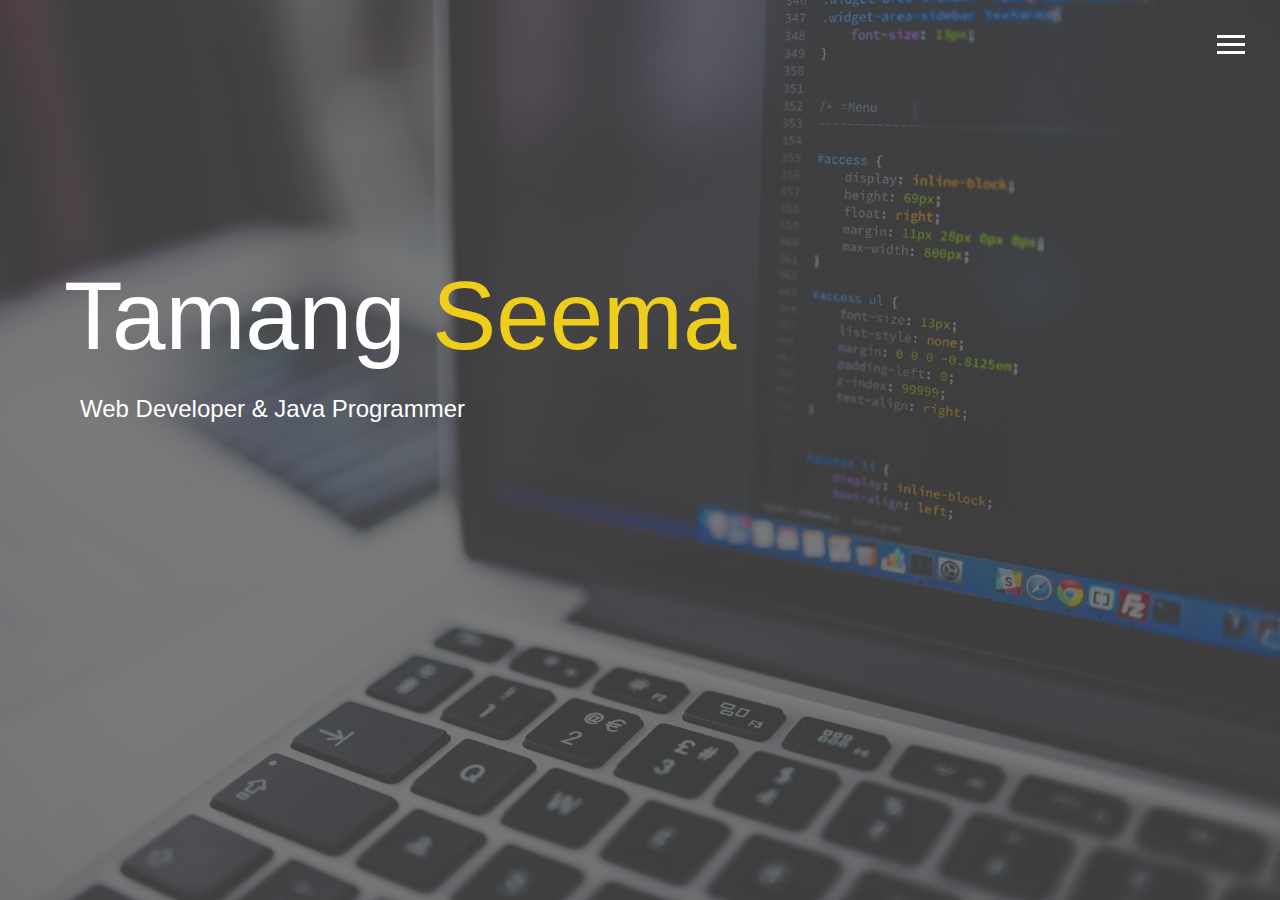
<file: index.html>
<!DOCTYPE html>
<html lang="en">

<head>
  <meta charset="UTF-8" />
  <meta name="viewport" content="width=device-width, initial-scale=1.0" />
  <meta http-equiv="X-UA-Compatible" content="ie=edge" />
  <link rel="stylesheet" href="style.css" />
  <link rel="stylesheet" href="https://use.fontawesome.com/releases/v5.5.0/css/all.css" integrity="sha384-B4dIYHKNBt8Bc12p+WXckhzcICo0wtJAoU8YZTY5qE0Id1GSseTk6S+L3BlXeVIU"
    crossorigin="anonymous" />
  <title>tamangseema| Portfolio</title>
</head>

<body id="bg-img">
  <div class="overlay"></div>
  <header>
    <div class="hamburger">
      <div class="hamburger-line"></div>
      <div class="hamburger-line"></div>
      <div class="hamburger-line"></div>
    </div>

    <nav class="menu">
      <div class="menu-branding">
        <div class="portrait"></div>
      </div>

      <ul class="menu-nav">
        <li class="nav-item"><a href="index.html" class="nav-link">Home</a></li>
        <li class="nav-item"><a href="about.html" class="nav-link">About Me</a></li>
        <li class="nav-item"><a href="work.html" class="nav-link">Work</a></li>
        <li class="nav-item">
          <a href="contact.html" class="nav-link">How to Reach Me</a>
        </li>
      </ul>
    </nav>
  </header>
  <main id="home">
    <h1 class="lg-heading">
      Tamang <span class="text-secondary">Seema</span>
    </h1>
    <h2 class="sm-heading">Web Developer & Java Programmer</h2>
    <div class="icons">
      <a href="#!"> <i class="fab fa-twitter fa-2x"></i> </a>
      <a href="https://www.facebook.com/tamang.seema.1"> <i class="fab fa-facebook fa-2x"></i> </a>
      <a href="#!"> <i class="fab fa-linkedin fa-2x"></i> </a>
      <a href="https://github.com/tamangp" target="blank"> <i class="fab fa-github fa-2x"></i> </a>
    </div>
  </main>
  <script src="app.js"></script>
</body>

</html>
</file>
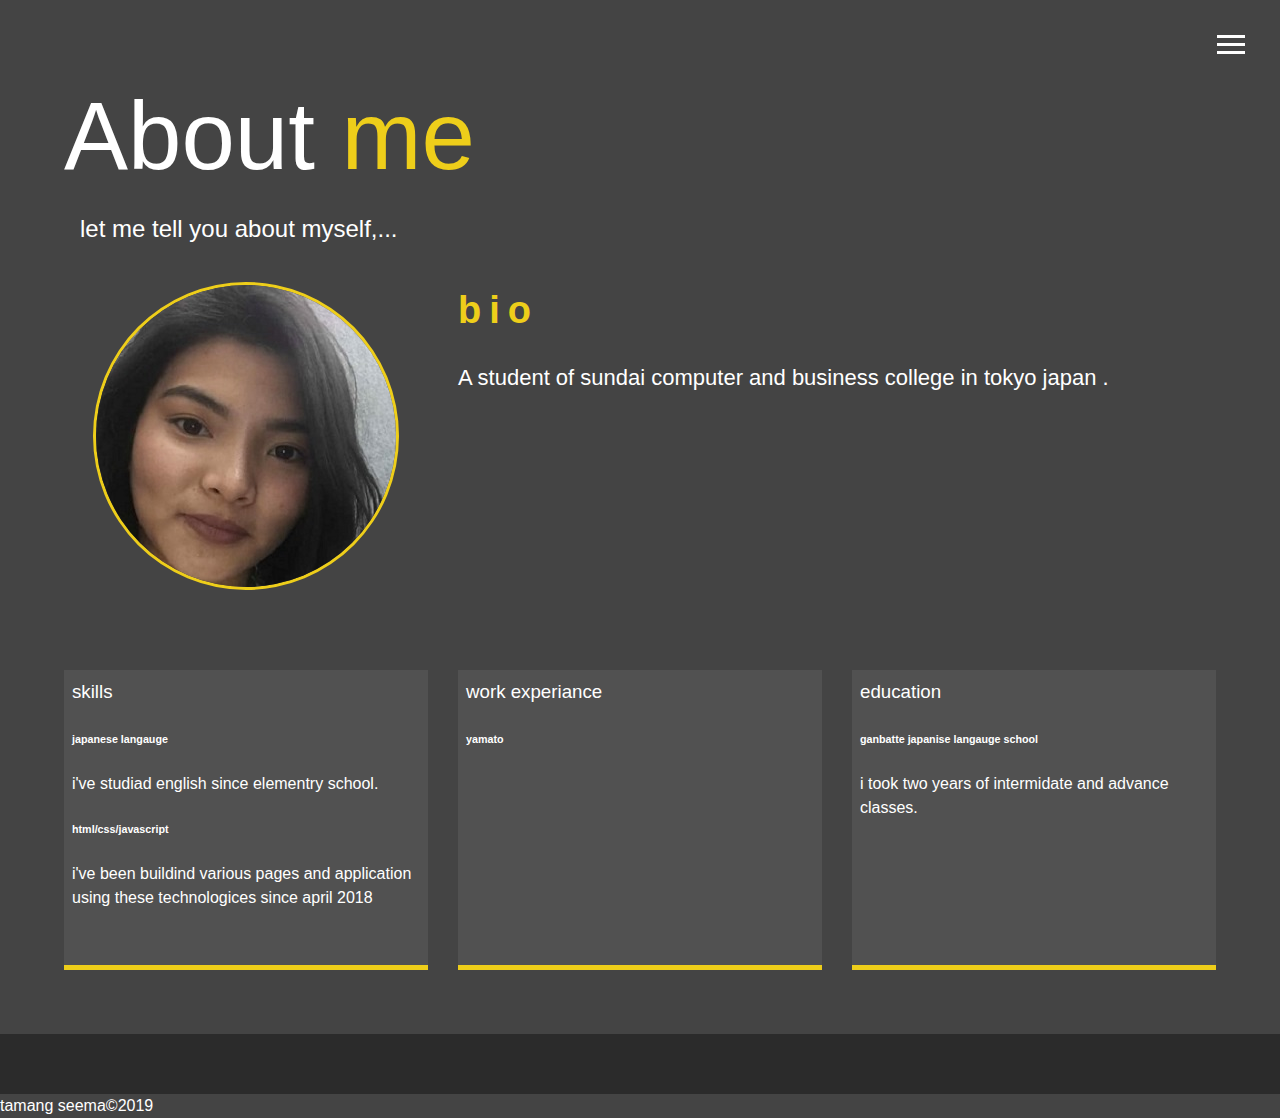
<file: about.html>
<!DOCTYPE html>
<html lang="en">

<head>
    <meta charset="UTF-8" />
    <meta name="viewport" content="width=device-width, initial-scale=1.0" />
    <meta http-equiv="X-UA-Compatible" content="ie=edge" />
    <link rel="stylesheet" href="style.css" />
    <link rel="stylesheet" href="https://use.fontawesome.com/releases/v5.5.0/css/all.css" integrity="sha384-B4dIYHKNBt8Bc12p+WXckhzcICo0wtJAoU8YZTY5qE0Id1GSseTk6S+L3BlXeVIU"
        crossorigin="anonymous" />
    <title>tamangseema | Portfolio</title>
</head>

<body>

    <div class="overlay"></div>
    <header>
        <div class="hamburger">
            <div class="hamburger-line"></div>
            <div class="hamburger-line"></div>
            <div class="hamburger-line"></div>
        </div>

        <nav class="menu">
            <div class="menu-branding">
                <div class="portrait"></div>
            </div>
            <ul class="menu-nav">
                <li class="nav-item"><a href="index.html" class="nav-link">Home</a></li>
                <li class="nav-item"><a href="about.html" class="nav-link">About Me</a></li>
                <li class="nav-item"><a href="work.html" class="nav-link">Work</a></li>
                <li class="nav-item">
                    <a href="contact.html" class="nav-link">How to Reach Me</a>
                </li>
            </ul>
        </nav>
    </header>
    <main id="about">

        <h1 class="lg-heading">
            About <span class="text-secondary">me</span>
        </h1>
        <h2 class="sm-heading">let me tell you about myself,...</h2>
        <div class="about-info">
            <img src="seema.jpg" alt="" class="bio-image">
            <div class="bio">
                <h3 class="text-secondary bio-title">bio</h3>
                <p>A student of sundai computer and business college in tokyo japan
                    .</p>

            </div>

            <div class="job job-1">
                <h3 class="me-info">skills</h3>
                <h6>japanese langauge</h6>
                <p>i've studiad english since elementry school.</p>
                <h6>html/css/javascript</h6>
                </p>i've been buildind various pages and application using these technologices since april 2018
                </p>

            </div>

            <div class="job job-2">
                <h3 class="me-info">work experiance</h3>
                <h6>yamato</h6>
            </div>

            <div class="job job-3">
                <h3 class="me-info">education</h3>
                <h6>ganbatte japanise langauge school</h6>
                <p>i took two years of intermidate and advance classes.</p>
            </div>
        </div>

    </main>
    <footer id="main-footer"></footer>tamang seema&copy;2019</footer>

    <script src="app.js"></script>
</body>

</html>
</file>
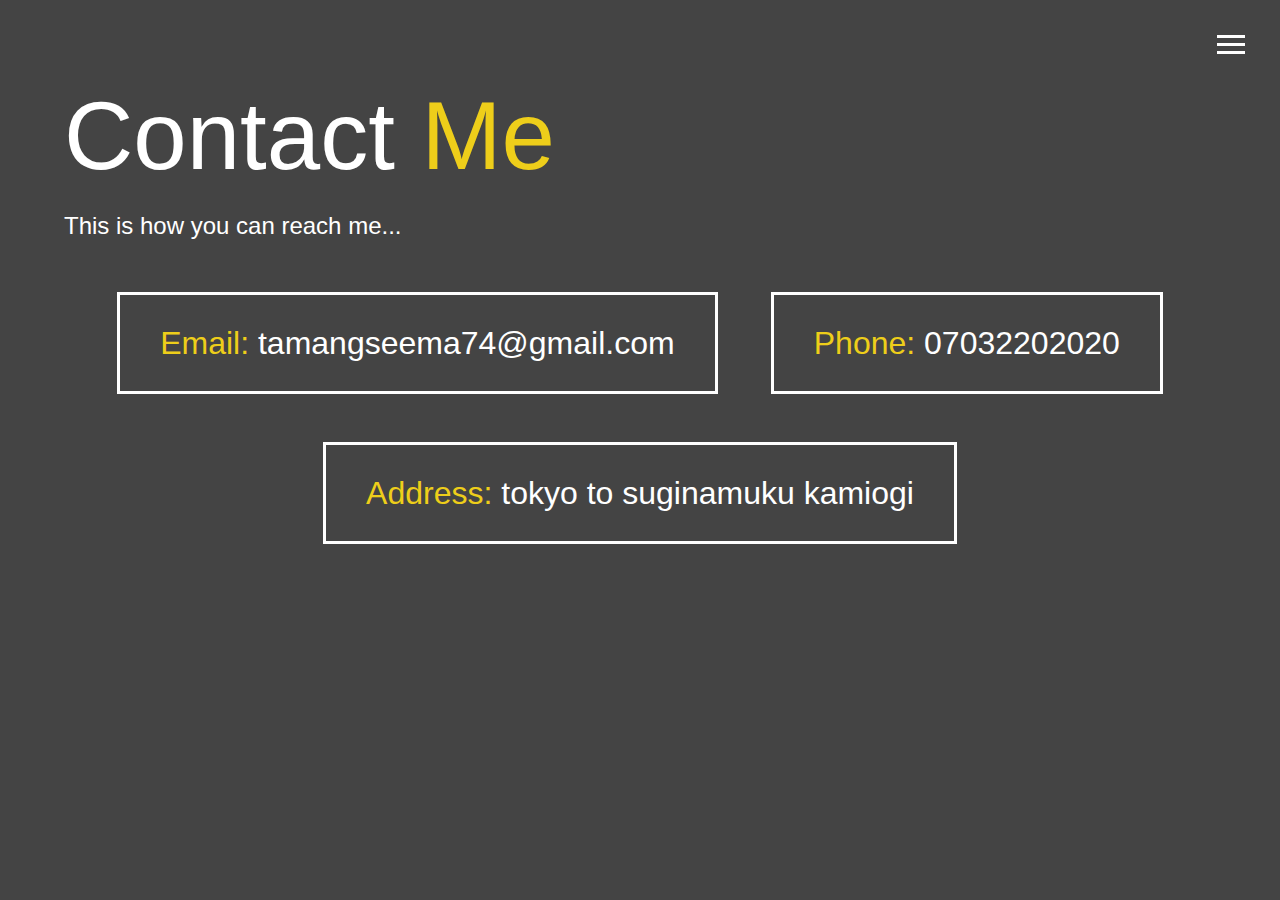
<file: contact.html>
<!DOCTYPE html>
<html lang="en">

<head>
  <meta charset="UTF-8" />
  <meta name="viewport" content="width=device-width, initial-scale=1.0" />
  <meta http-equiv="X-UA-Compatible" content="ie=edge" />
  <!-- change -->
  <title>Contact Me</title>
  <link rel="stylesheet" href="style.css" />
  <link rel="stylesheet" href="https://use.fontawesome.com/releases/v5.5.0/css/all.css" integrity="sha384-B4dIYHKNBt8Bc12p+WXckhzcICo0wtJAoU8YZTY5qE0Id1GSseTk6S+L3BlXeVIU"
    crossorigin="anonymous" />
</head>

<body>
  <div class="overlay"></div>
  <header>
    <div class="hamburger">
      <div class="hamburger-line"></div>
      <div class="hamburger-line"></div>
      <div class="hamburger-line"></div>
    </div>

    <nav class="menu">
      <div class="menu-branding">
        <div class="portrait"></div>
      </div>
      <ul class="menu-nav">
        <li class="nav-item"><a href="index.html" class="nav-link">Home</a></li>
        <li class="nav-item"><a href="about.html" class="nav-link">About Me</a></li>
        <li class="nav-item"><a href="work.html" class="nav-link">Work</a></li>
        <li class="nav-item">
          <a href="contact.html" class="nav-link">How to Reach Me</a>
        </li>
      </ul>
    </nav>
  </header>

  <main id="contact">
    <h1 class="lg-heading">Contact <span class="text-secondary">Me</span></h1>
    <h2 class="small-heading">This is how you can reach me...</h2>
    <div class="boxes">
      <div><span class="text-secondary">Email:</span> tamangseema74@gmail.com</div>
      <div><span class="text-secondary">Phone:</span> 07032202020</div>
      <div>
        <span class="text-secondary">Address:</span> tokyo to suginamuku kamiogi
      </div>
    </div>
  </main>
  <script src="app.js"></script>
</body>

</html>
</file>
<file: style.css>
* {
  box-sizing: border-box;
}

body {
  background: #444;
  color: #fff;
  height: 100%;
  margin: 0;
  font-family: "Segoe UI", Tahoma, Geneva, Verdana, sans-serif;
  line-height: 1.5;
}

h1,
h2,
h3 {
  margin: 0;
  font-weight: 400;
}
.lg-heading {
  font-size: 6rem;
}
.sm-heading {
  margin-bottom: 2rem;
  padding: 0.2rem 1rem;
}
a {
  color: #fff;
  text-decoration: none;
}
header {
  width: 100%;
  z-index: 2;
  position: fixed;
}
.text-secondary {
  color: #eece1a;
}

main {
  padding: 4rem;
  height: 100%;
}

.icons {
  margin-top: 1rem;
}
.icons a {
  padding: 0.4rem;
}

.icons a:hover {
  color: #eece1a;
  transition: all 0.7s ease-out;
}

#home {
  overflow: hidden;
}

#home h1 {
  margin-top: 20vh;
}
#bg-img {
  background-image: url(background.jpg);
  background-attachment: fixed;
  background-size: cover;
}
.overlay {
  position: absolute;
  background: rgba(68, 68, 68, 0.7);
  height: 100%;
  width: 100%;
  top: 0;
  right: 0;
  z-index: -1;
}

/* HAMBURGER */

.hamburger {
  position: absolute;
  top: 35px;
  right: 35px;
  cursor: pointer;
  transition: all 0.6s ease-out;
  z-index: 3;
}

.hamburger-line {
  width: 28px;
  height: 3px;
  margin-bottom: 5px;
  background: #fff;
  transition: all 0.6s ease-out;
}

.close {
  transform: rotate(180deg);
}

.menu {
  position: fixed;
  top: 0;
  width: 100%;
  visibility: hidden;
}
.show {
  visibility: visible;
  width: 100%;
}
.menu-nav,.menu-branding{
  width:50%;
  display:flex;
  flex-flow: column wrap;
  justify-content: center;
  align-items: center;
  float: left;
  height: 100vh;
  overflow: hidden;
}
.menu-nav{
  background: #333;
  padding: 0;
  margin: 0;
  list-style: none;

}
.nav-link{
  display: inline-block;
  position: relative;
  font-size: 30px;
  padding:1rem;
  font-weight: 400;
  text-transform:uppercase;
}
.nav-link:hover{
  color: #eece1a;

}
.menu-branding{
  background: #777;
}
.portrait{
  width: 300px;
  height: 300px;
  background-repeat: no-repeat;
  background: url('seema.jpg');
  border-radius: 50%;
border:3px solid #eece1a;
}
/*about page */
.about-info{
  display:grid;
  grid-template-columns: 1fr 1fr 1fr;
  grid-template-areas: 
  "bioimage bio bio"
  "job1 job2 job3";
  grid-gap:30px;
}
#main{
  max-width: 1440px;
  margin:auto;
}
.bio-title{
  font-size: 38px;
  letter-spacing:0.5rem;
  font-weight: bolder;
  
}
.bio-image{
grid-area: bioimage;
margin:auto;
border-radius: 50%;
border:3px solid #eece1a;
}
.bio{
  grid-area: bio;
  font-size: 22px;

}
.job{
  margin-top: 50px;
  background: #515151;
  padding: 0.5rem;
  border-bottom: 5px solid #eece1a;
  min-height: 300px;
}
.job-1{
  grid-area: job1;
}
.job-2{
  grid-area: job2;
}
.job-3{
  grid-area: job3;
}
.boxes{
  display: flex;
  flex-wrap:wrap;
  justify-content:space-evenly;
  align-items: center;
  margin-top: 3rem;

}
.boxes div{
  font-size:2rem;
  border:3px solid #fff;
  padding:1.5rem 2.5rem;
  margin-bottom: 3rem;
  transition: all 0.5s ease-out;
}
.boxes div:hover{
  padding: 0.5rem 1.5rem;
  background: #eece1a;
  color:#fff;
}
.boxes div:hover span{
  color: #000;

}
/*work page*/
.projects{
  display: grid;
  grid-template-columns: 1fr 1fr 1fr;
  grid-gap: 20px;
  margin-top: 3rem;

}
.projects img{
  width:100%;
  border:3px solid#aaa;

}
.projects{
  font-size: 20px;
  text-align: center;
  margin-bottom: 8px;
}
.item a{
  margin-left: 10px;
  display:block;
}
.itam i{
  margin:0 10px;
}
.work-btn{
  padding:6px 8px;
  margin-bottom:6px;

}
.btn-dark{
  background:#000;
}
.btn-light{
  background: #ccc;
  color:#333;
}
.work-btn:hover{
  background: #eece1a;
}
#main-footer{
  text-align: center;
  padding: 1rem;
  background: #2b2b2b;
  color: #444;
  height: 60px;
}
@media(max-width: 500px){
  main{
    text-align: center;
  }
  .lg-heading{
    font-size: 5rem;
    line-height: 1;
    margin-bottom: 1rem;
  }
  main#home h1{
    margin-top: 10vh;
  }
  .menu-nav,
  .menu-branding{
    float:none;
    width:100%;
  }
  .menu-branding{
    height: 35vh;
  }
  .menu-nav{
    height:65vh;
  }
  .about-info{
    grid-template-areas: 
    "bioimage"
    "bio"
    "job1"
    "job2"
    "job3";
    grid-auto-columns: 1fr;

  }
  .projects{
    grid-auto-columns: 1fr;
  }
  .project-title{
    font-size: 1rem;
  }
  #contact.lg-heading{
    font-size: 5rem;
  }
</file>
